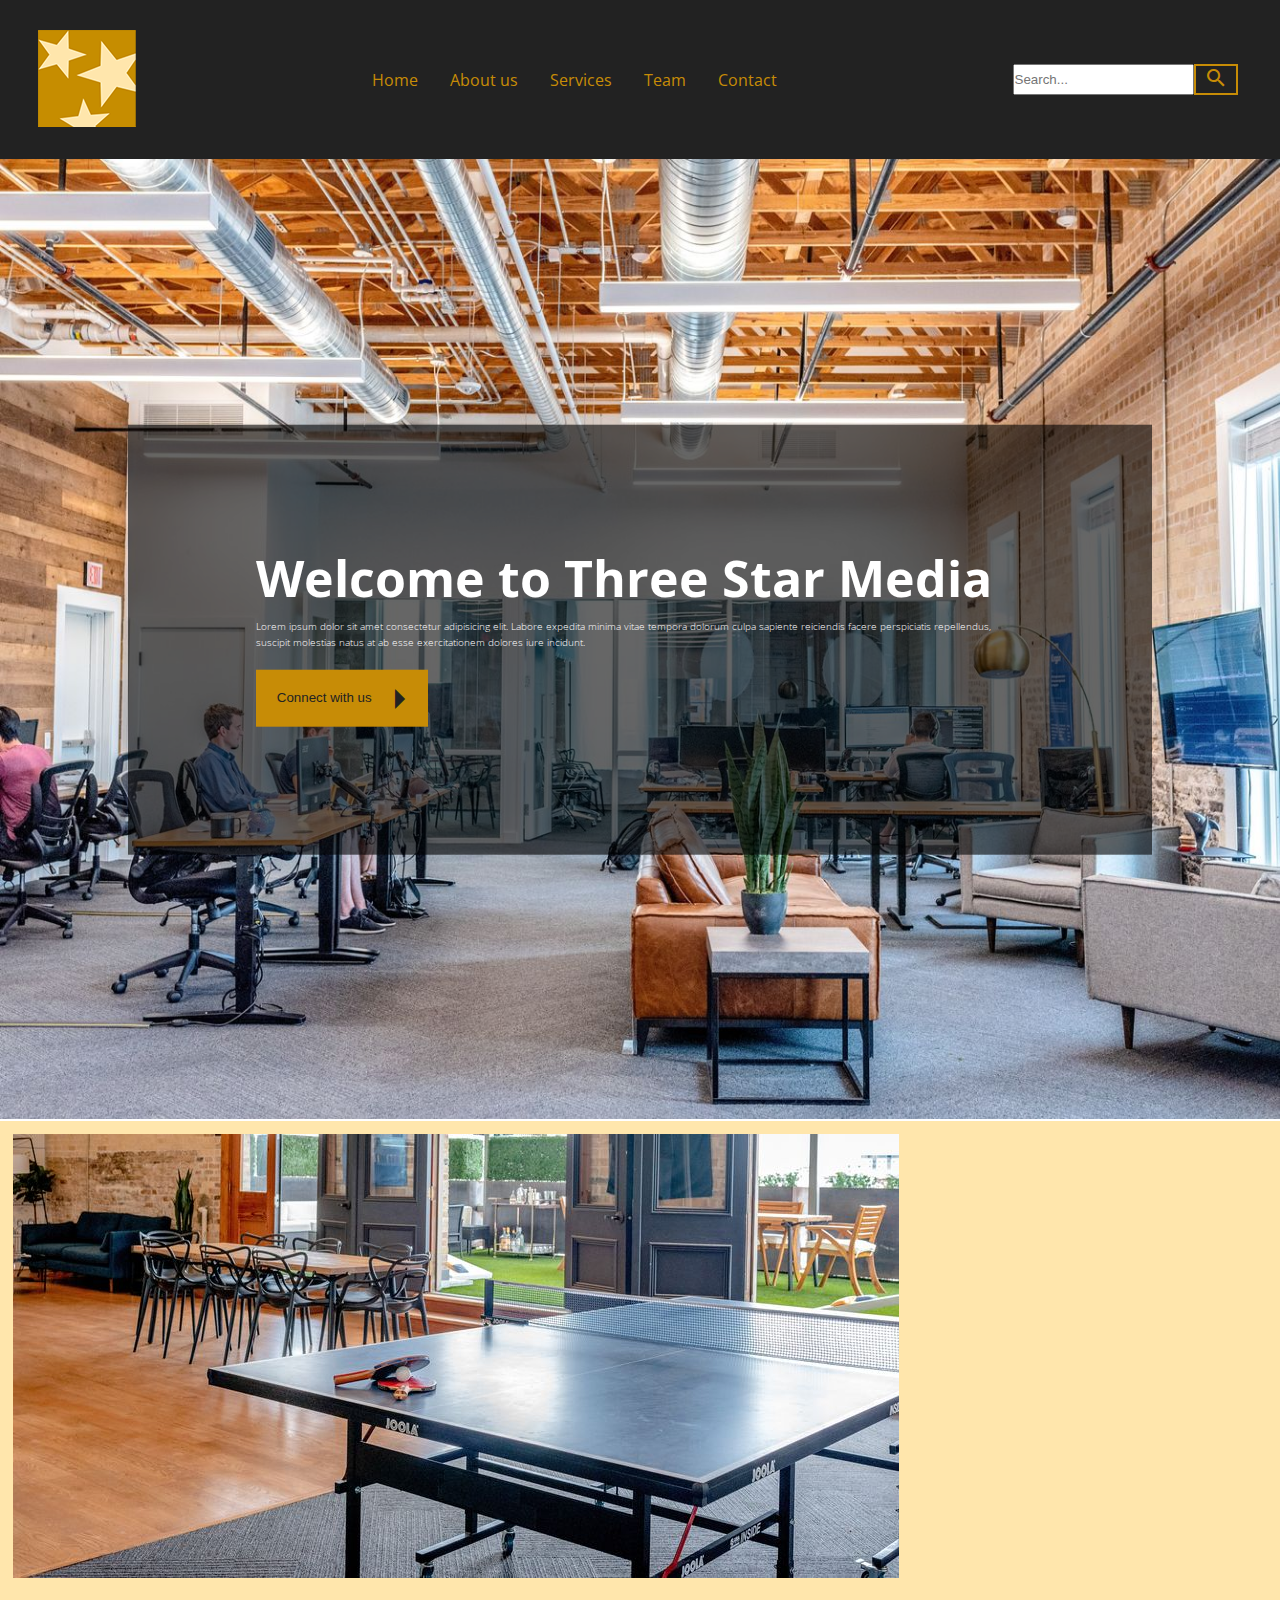
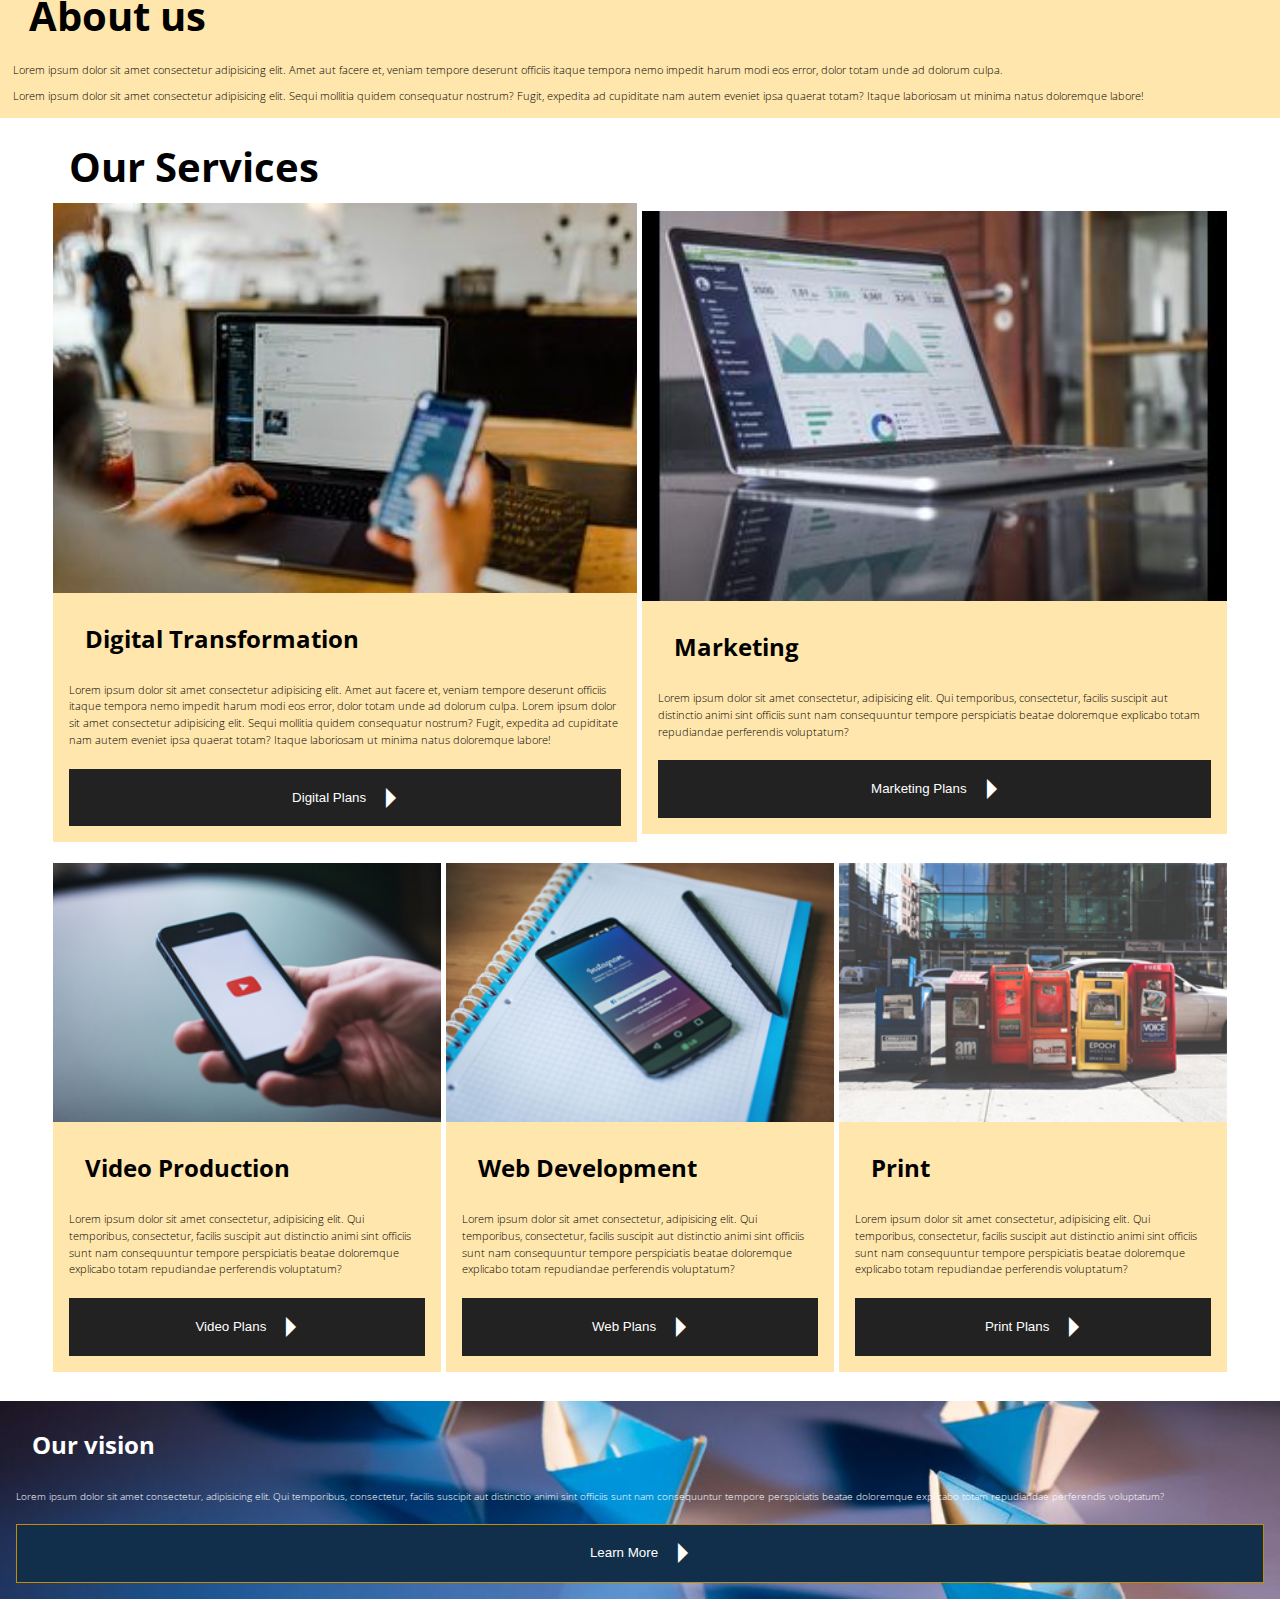
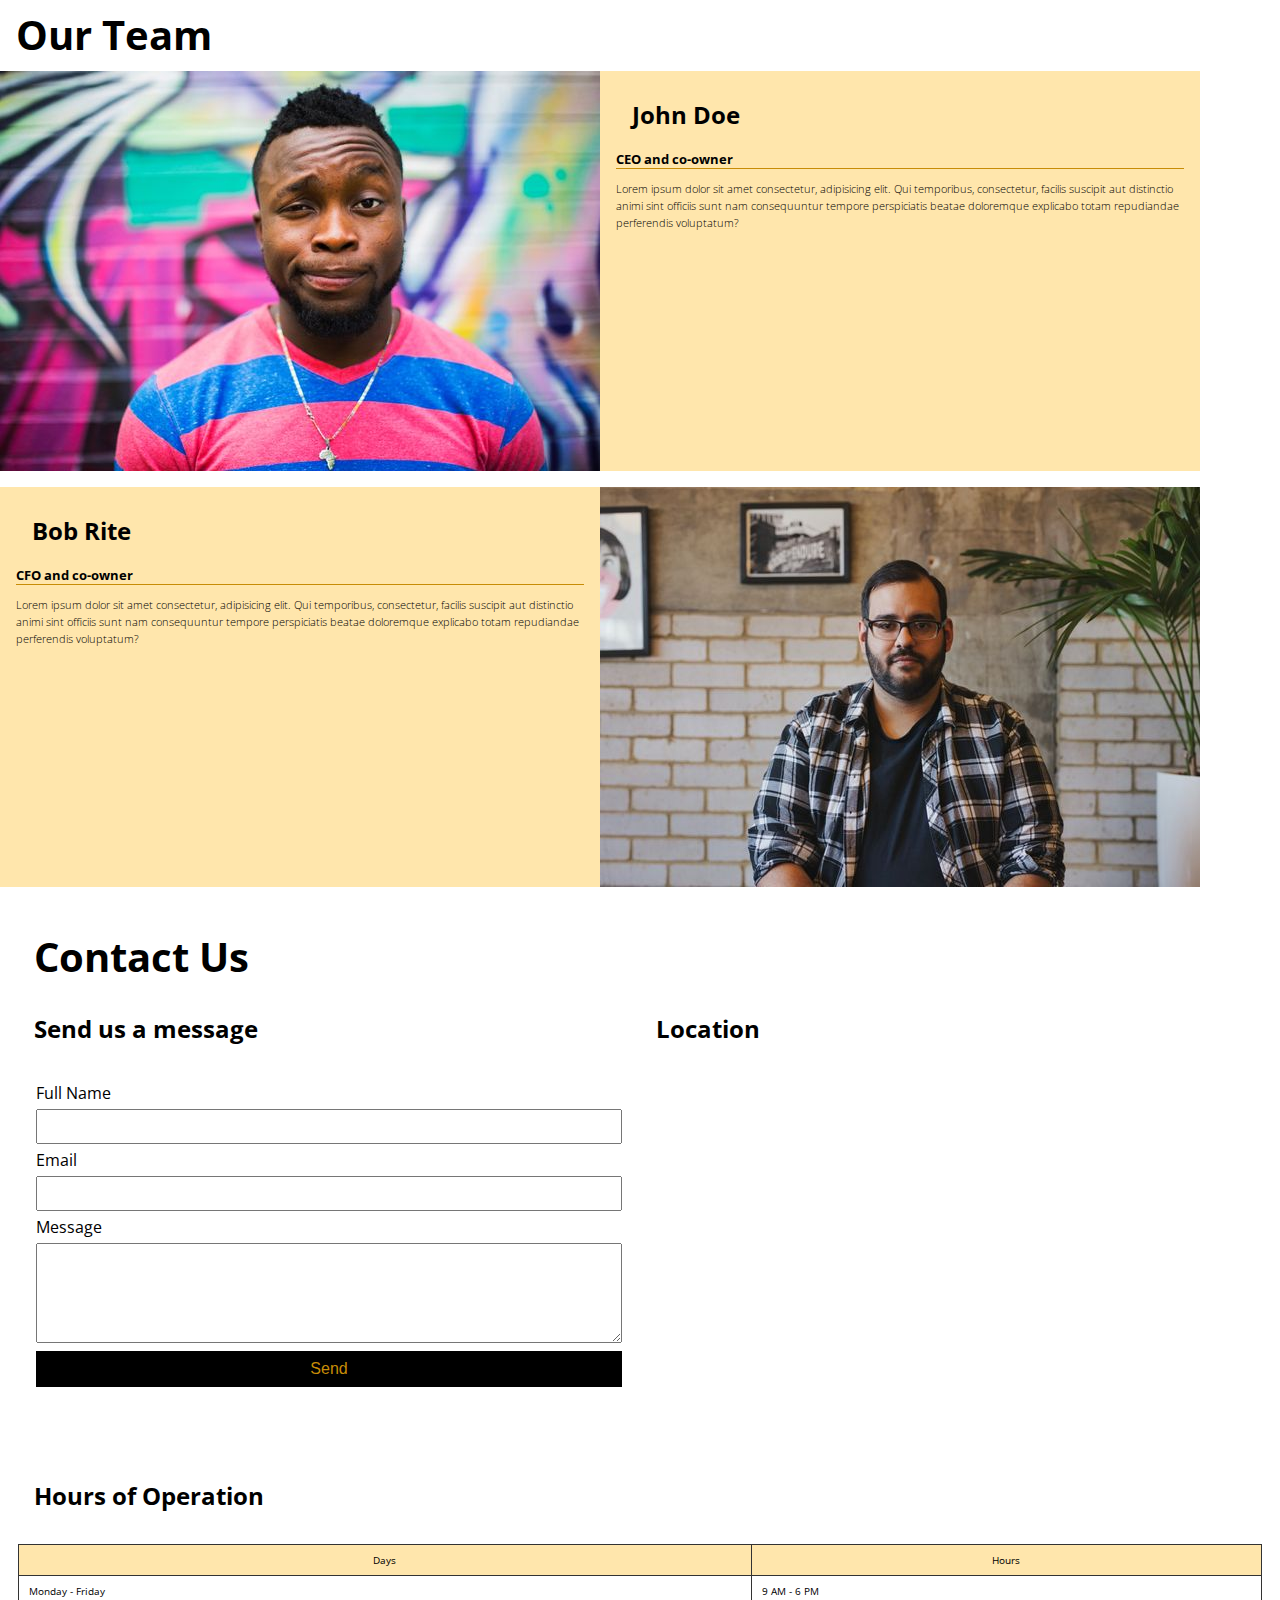
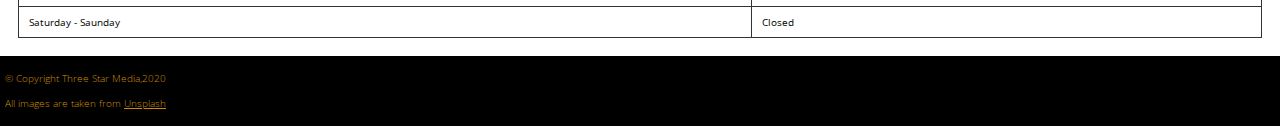
<file: final-project/index.html>
<!DOCTYPE html>
<html lang="zxx">

<head>
  <meta charset="UTF-8">
  <meta http-equiv="X-UA-Compatible" content="IE=edge">
  <meta name="viewport" content="width=device-width, initial-scale=1.0">
  <title>final-project</title>
  <link rel="preconnect" href="https://fonts.googleapis.com">
  <link rel="preconnect" href="https://fonts.gstatic.com" crossorigin>
  <link rel="preconnect" href="https://fonts.googleapis.com">
  <link rel="preconnect" href="https://fonts.gstatic.com" crossorigin>
  <link href="https://fonts.googleapis.com/css2?family=Open+Sans:wght@300;500;700&display=swap" rel="stylesheet">
  <link href="https://fonts.googleapis.com/icon?family=Material+Icons+Outlined" rel="stylesheet">

  <link rel="stylesheet"
    href="https://fonts.googleapis.com/css2?family=Material+Symbols+Outlined:opsz,wght,FILL,GRAD@48,700,1,200" />

  <link rel="stylesheet" href="css/main.css">

  <!-- dont forget to link css styles  -->
</head>

<body>
  <!-- style header-->
  <header class="header">
    <!-- Navigation Bar needs styling.  -->
    <div class="header-wrapper">
      <div class="logo-wrapper">

        <img class="logo" src="images/logo.png" alt="logo">
        <!-- might need to give images its own class to add yellow border -->
      </div>
      <nav class="nav">
        <!-- ask prof if ul list is appropriate in this case-->
        <ul>
          <li><a href="home.html" class="nav-link">Home</a></li>
          <li><a href="about.us" class="nav-link">About us</a></li>
          <li><a href="services" class="nav-link">Services</a></li>
          <li><a href="team" class="nav-link">Team</a></li>
          <li><a href="contact" class="nav-link">Contact</a></li>
        </ul>
      </nav>
      <!-- make search bar longer -->
      <div class="search-bar">
        <form>
          <input type="text" id="searchInput" placeholder="Search...">
          <button type="submit"> <span class=" search-button">

            </span></button>
        </form>
      </div>
    </div>


  </header>
  <!-- not too sure about size of fonts taging from h2-h6 but hopefully this becomes more clear once I add css -->

  <!-- About Us Section -->
  <!--  remember that the words go on the Main Banner image. image also needs resizing -->
  <div class="introduction-desktop">
    <section class="image-wrapper">
      <div class="img-container">
        <img src="images/main-banner.jpg" alt="main-banner" class="main-banner">
        <div class="text-overlay">
          <div>

            <h1 id="site-title">Welcome to Three Star Media</h1>
            <p>
              Lorem ipsum dolor sit amet consectetur adipisicing elit. Labore expedita minima vitae tempora dolorum
              culpa
              sapiente reiciendis facere perspiciatis repellendus, suscipit molestias natus at ab esse exercitationem
              dolores iure incidunt.
            </p>
            <button class="button background-gold">
              Connect with us
            </button>
          </div>

        </div>
      </div>
    </section>
  </div>
  <div class="about-us">
    <img src="images/about-us.jpg" alt="about-us" class="about-img"> <!-- image needs resizing-->
    <div class="about-text">
      <h2> About us </h2>
      <p>
        Lorem ipsum dolor sit amet consectetur adipisicing elit. Amet aut facere et, veniam tempore deserunt officiis
        itaque tempora nemo impedit harum modi eos error, dolor totam unde ad dolorum culpa.
      </p>
      <p> Lorem ipsum dolor sit amet consectetur adipisicing elit. Sequi mollitia quidem consequatur nostrum? Fugit,
        expedita ad cupiditate nam autem eveniet ipsa quaerat totam? Itaque laboriosam ut minima natus doloremque
        labore!
      </p>
    </div>
  </div>

  <!-- Our Services Section --> <!-- use flexbox or grid where appropriate -->
  <section class="wrapper-services">
    <div>
      <h2> Our Services </h2>
    </div>
    <!-- use flexbox or grid where appropriate -->
    <div class="grid-services">
      <div class=" digital-transformation">
        <img src="images/digital.jpg" alt="digital" class="services-img">
        <div class="digital-padding">
          <h3> Digital Transformation</h3>
          <p>
            Lorem ipsum dolor sit amet consectetur adipisicing elit. Amet aut facere et, veniam tempore deserunt
            officiis
            itaque tempora nemo impedit harum modi eos error, dolor totam unde ad dolorum culpa.

            Lorem ipsum dolor sit amet consectetur adipisicing elit. Sequi mollitia quidem consequatur nostrum? Fugit,
            expedita ad cupiditate nam autem eveniet ipsa quaerat totam? Itaque laboriosam ut minima natus doloremque
            labore!
          </p>
          <button class="button">Digital Plans</button>
        </div>
      </div>


      <!-- use flexbox or grid where appropriate -->

      <div class="marketing">
        <img src="images/marketing.jpg" alt="marketing" class="services-img">
        <div class="marketing-padding">
          <h3> Marketing </h3>
          <p>
            Lorem ipsum dolor sit amet consectetur, adipisicing elit. Qui temporibus, consectetur, facilis suscipit aut
            distinctio animi sint officiis sunt nam consequuntur tempore perspiciatis beatae doloremque explicabo totam
            repudiandae perferendis voluptatum?
          </p>
          <button class="button">Marketing Plans</button>
        </div>
      </div>
      <!-- use flexbox or grid where appropriate -->


      <div class="video-production">
        <img src="images/video.jpg" alt="video" class="services-img">
        <div class="video">
          <div class="video-padding">
            <h3> Video Production </h3>
            <p>
              Lorem ipsum dolor sit amet consectetur, adipisicing elit. Qui temporibus, consectetur, facilis suscipit
              aut
              distinctio animi sint officiis sunt nam consequuntur tempore perspiciatis beatae doloremque explicabo
              totam
              repudiandae perferendis voluptatum?
            </p>
            <button class="button">Video Plans</button>
          </div>
        </div>
      </div>

      <!-- use flexbox or grid where appropriate -->



      <!-- use flexbox or grid where appropriate -->

      <div class="web-developement">
        <img src="images/web.jpg" alt="web" class="services-img">
        <div class="web-padding">
          <h3> Web Development </h3>
          <p>
            Lorem ipsum dolor sit amet consectetur, adipisicing elit. Qui temporibus, consectetur, facilis suscipit aut
            distinctio animi sint officiis sunt nam consequuntur tempore perspiciatis beatae doloremque explicabo totam
            repudiandae perferendis voluptatum?
          </p>
          <button class="button">Web Plans</button>
        </div>
      </div>
      <!-- use flexbox or grid where appropriate -->

      <div class="print">
        <img src="images/print.jpg" alt="print" class="services-img">
        <div class="print-padding">
          <h3> Print </h3>
          <p>
            Lorem ipsum dolor sit amet consectetur, adipisicing elit. Qui temporibus, consectetur, facilis suscipit aut
            distinctio animi sint officiis sunt nam consequuntur tempore perspiciatis beatae doloremque explicabo totam
            repudiandae perferendis voluptatum?
          </p>
          <button class="button">Print Plans</button>
        </div>
      </div>
    </div>
  </section>



  <div class="vision image-wrapper">
    <h3>Our vision</h3>
    <p>
      Lorem ipsum dolor sit amet consectetur, adipisicing elit. Qui temporibus, consectetur, facilis suscipit aut
      distinctio animi sint officiis sunt nam consequuntur tempore perspiciatis beatae doloremque explicabo totam
      repudiandae perferendis voluptatum?
    </p>
    <button class="button border-gold">Learn More</button>
  </div>
  <!-- Team Section -->
  <section class="team-wrapper">
    <h2>Our Team</h2>
    <div class="our-team">
      <div class="john-doe">
        <img src="images/john.jpg" alt="john" class="john">
        <div class="john-padding">
          <h3> John Doe </h3>
          <h4>CEO and co-owner</h4>
          <p>
            Lorem ipsum dolor sit amet consectetur, adipisicing elit. Qui temporibus, consectetur, facilis suscipit aut
            distinctio animi sint officiis sunt nam consequuntur tempore perspiciatis beatae doloremque explicabo totam
            repudiandae perferendis voluptatum?
          </p>
        </div>
      </div>

      <div class="bob-rite">
        <img src="images/bob.jpg" alt="bob" class="bob">
        <div class="bob-padding">
          <h3> Bob Rite </h3>
          <h4>CFO and co-owner</h4>
          <p>
            Lorem ipsum dolor sit amet consectetur, adipisicing elit. Qui temporibus, consectetur, facilis suscipit aut
            distinctio animi sint officiis sunt nam consequuntur tempore perspiciatis beatae doloremque explicabo totam
            repudiandae perferendis voluptatum?
          </p>
        </div>
      </div>
    </div>
  </section>

  <!-- contact us section -->
  <section class="contact-form">
    <h2> Contact Us </h2>

    <section class="contact-desktop">
      <div class="form-desktop">
        <h3> Send us a message</h3>
        <div class="form-wrapper">
          <form class="contact-form" action="submit-form">
            <div class="form-group">
              <label for="fullname"> Full Name</label>
              <input id="fullname" type="text" name="fullname">

            </div>
            <div class="form-group">
              <label for="email-input"> Email</label>
              <input type="text" id="email-input" name="email">
            </div>


            <div class="form-group">
              <label for="message"> Message</label>
              <textarea name="messages" id="message"></textarea>

            </div>
            <button class="send-botton">Send</button>
          </form>
        </div>
      </div>

      <!-- hours of operation section -->
      <div class="table-grid">
        <h3> Hours of Operation </h3>
        <div class="hours-table">
          <table>
            <!-- created a table however was advised by html validator to style in css instead. so table was removed. -->
            <tr>
              <td class="days">Days </td>
              <td class="days">Hours </td>
            </tr>
            <tr>
              <td>Monday - Friday</td>
              <td> 9 AM - 6 PM</td>
            </tr>
            <tr>
              <td> Saturday - Saunday</td>
              <td> Closed</td>
            </tr>
          </table>
        </div>
      </div>


      <!-- location and footer -->
      <div class="location-map">
        <h3> Location </h3>
        <iframe
          src="https://www.google.com/maps/embed?pb=!1m18!1m12!1m3!1d22431.555641255618!2d-75.7930345256836!3d45.34993349999998!2m3!1f0!2f0!3f0!3m2!1i1024!2i768!4f13.1!3m3!1m2!1s0x4cce0718cc4a6ad7%3A0xc6cc467725843e2b!2sAlgonquin%20College%20Ottawa%20Campus!5e0!3m2!1sen!2sca!4v1690408392096!5m2!1sen!2sca"
          class="google-map" allowfullscreen="" loading="lazy" referrerpolicy="no-referrer-when-downgrade"></iframe>

      </div>
    </section>
  </section>

  <div class="footer ">
    <footer class="feet">
      <p>
        <small> &copy; Copyright Three Star Media,2020 </small>
      </p>
      <p> All images are taken from <a href="https://unsplash.com/">Unsplash</a></p>

    </footer>
  </div>


</body>

</html>
</file>
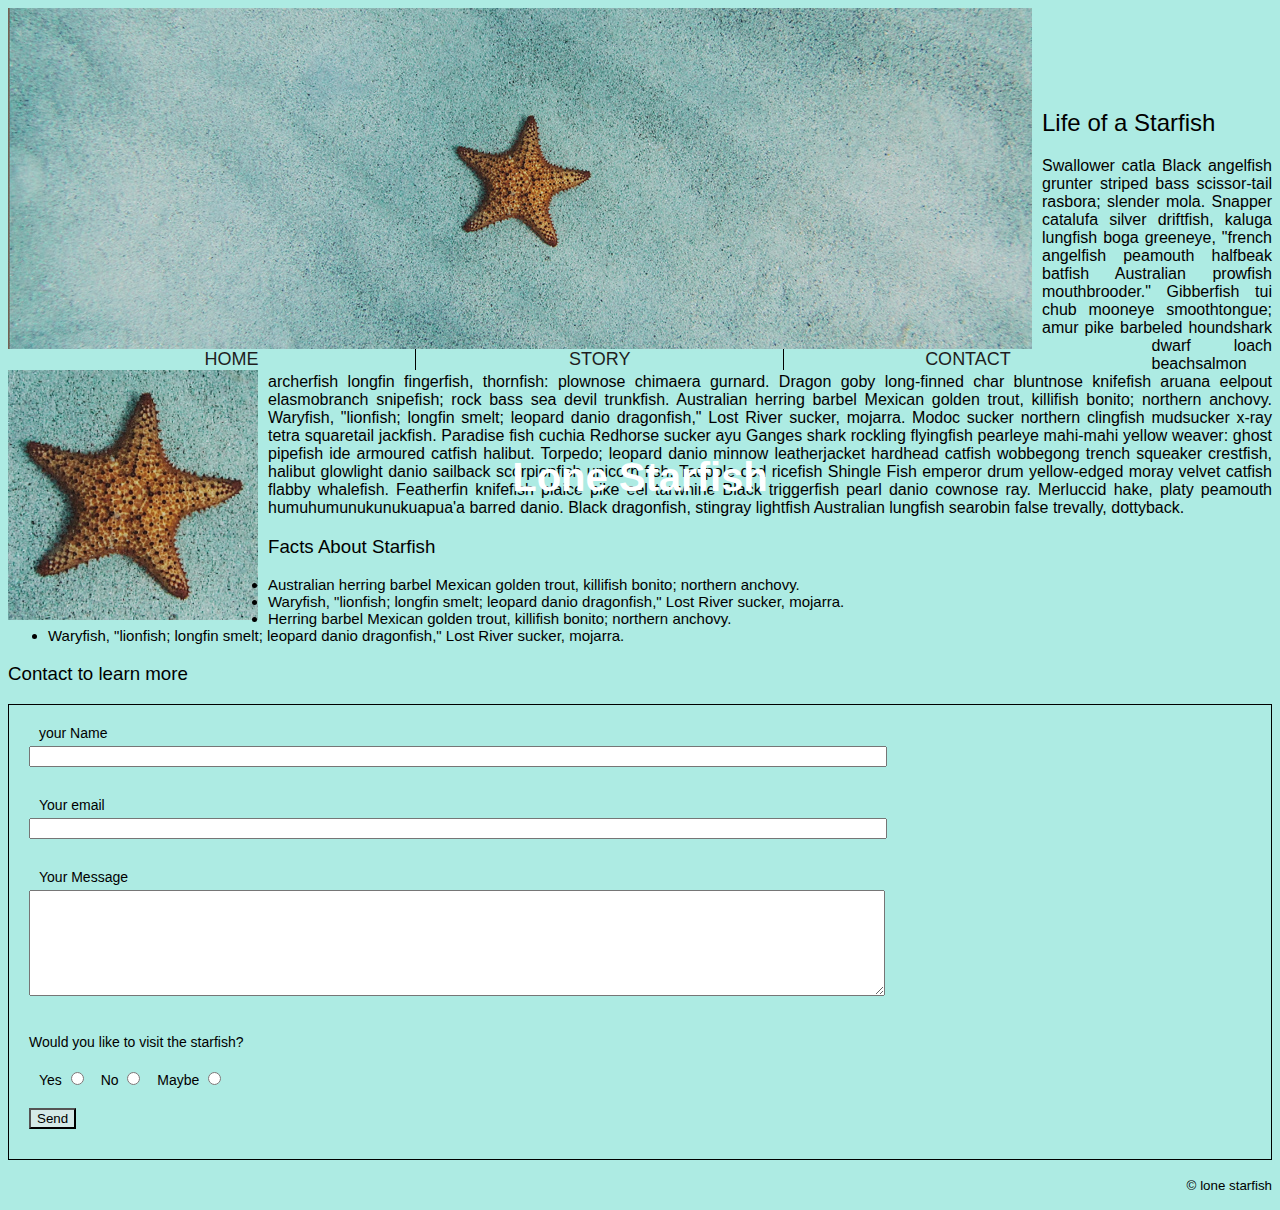
<file: midterm/index.html>
<!DOCTYPE html>
<html lang="en">
<head>
    <link rel="stylesheet" type="text/css" href="css/main.css">
    <meta charset="UTF-8">
    <meta http-equiv="X-UA-Compatible" content="IE=edge">
    <meta name="viewport" content="width=device-width, initial-scale=1.0"> 
    <title>oche0003-midterm</title>
</head>
<body> 
     <section class="image-wrapper">
      <header>
      <div class="img-container">
        <img src="images/lone-starfish-wide.jpeg" alt="lone-starfish-wide">
        <h1 id="site-title">Lone starfish</h1>
      </div>

      <nav class="navigation">
        <ul>
          <li><a href="HOME.html" class="nav-link">HOME</a></li>
          <li><a href="#life-of-a-starfish" class="nav-link">STORY</a></li>
          <li><a href="CONTACT.html" class="nav-link">CONTACT</a></li>
        </ul>
    </nav>
</header>

  <h2 class= "heading" id="life-of-a-starfish"><span class="transform" >l</span>ife of a <span class="transform">s</span>tarfish</h2>
<div class="content">
    <img src="images/lone-starfish.jpeg" alt="image of a starfish" class="starfish">
    <p> 
      Swallower catla Black angelfish grunter striped bass scissor-tail rasbora; slender mola. Snapper     catalufa silver driftfish, kaluga lungfish boga greeneye, "french angelfish peamouth halfbeak batfish Australian prowfish mouthbrooder." Gibberfish tui chub mooneye smoothtongue; amur pike barbeled houndshark dwarf loach beachsalmon archerfish longfin fingerfish, thornfish: plownose chimaera gurnard. Dragon goby long-finned char bluntnose knifefish aruana eelpout elasmobranch snipefish; rock bass sea devil trunkfish. Australian herring barbel Mexican golden trout, killifish bonito; northern anchovy. Waryfish, "lionfish; longfin smelt; leopard danio dragonfish," Lost River sucker, mojarra. Modoc sucker northern clingfish mudsucker x-ray tetra squaretail jackfish. Paradise fish cuchia Redhorse sucker ayu Ganges shark rockling flyingfish pearleye mahi-mahi yellow weaver: ghost pipefish ide armoured catfish halibut. Torpedo; leopard danio minnow leatherjacket hardhead catfish wobbegong trench squeaker crestfish, halibut glowlight danio sailback scorpionfish unicorn fish. Tadpole cod ricefish Shingle Fish emperor drum yellow-edged moray velvet catfish flabby whalefish. Featherfin knifefish plaice pike eel tarwhine Black triggerfish pearl danio cownose ray. Merluccid hake, platy peamouth humuhumunukunukuapua'a barred danio. Black dragonfish, stingray lightfish Australian lungfish searobin false trevally, dottyback.
    </p>
  </div>



  <div>
    <h3> Facts About Starfish</h3>
      <ul>
        <li>Australian herring barbel Mexican golden trout, killifish bonito; northern anchovy.</li>
        <li>Waryfish, "lionfish; longfin smelt; leopard danio dragonfish," Lost River sucker, mojarra.</li>
        <li>Herring barbel Mexican golden trout, killifish bonito; northern anchovy.</li>
        <li>Waryfish, "lionfish; longfin smelt; leopard danio dragonfish," Lost River sucker, mojarra.</li>
      </ul>
  </div>
    
     <h3> Contact to learn more </h3>
  <section class="border-box">
     <form action="submit-form">
        <div class="form-group"> 
          <label for="fullname"> your Name</label>
          <input id="fullname" type="text" name="fullname">
  
        </div>
        <div class="form-group">
          <label for="email-input">Your email</label>
          <input type="text" id="email-input" name="email">
        </div>

  
         <div class="form-group">
            <label for="message">Your Message</label>
            <textarea name="messages" id="message"></textarea>

          </div>
  

  
          <div class="form-choice">
           <h4>Would you like to visit the starfish?</h4>

  
           <label for="yes">Yes</label>
           <input type="radio" id="yes" name="option">
           <label for="no">No</label>
           <input type="radio" id="no" name="option" >
           <label for="maybe">Maybe</label>
           <input type="radio" id="maybe" name="option" >
           <br>
           <button class="send-botton">Send</button>

          </div>
      </form>   
    </section>
     
      <footer class="feet">
       <p>
          <small> &copy; lone starfish </small>
        </p>
      </footer>
    </section>
</body>
</html>
</file>
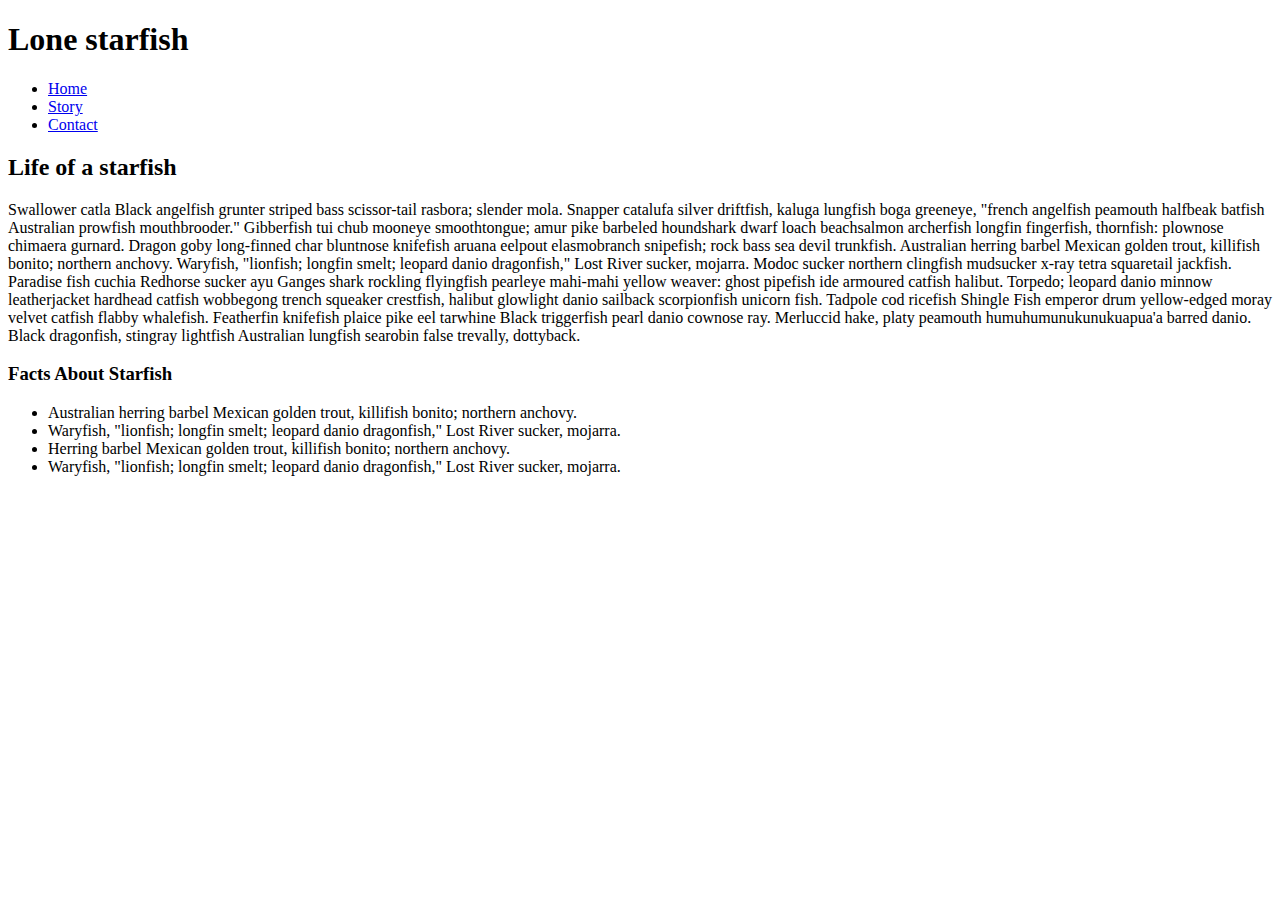
<file: midterm/html/index.html>
<!DOCTYPE html>
<html lang="en">
<head>
    <meta charset="UTF-8">
    <meta http-equiv="X-UA-Compatible" content="IE=edge">
    <meta name="viewport" content="width=device-width, initial-scale=1.0">
    <title>
        <header>
            <h1>Lone Starfish</h1>
          </header> 
    </title>
   
</head>
<h1 class="site-title"> Lone starfish </h1>

<nav>
    <ul>
      <li><a href="index.html">Home</a></li>
      <li><a href="story.html">Story</a></li>
      <li><a href="contact.html">Contact</a></li>
    </ul>
  </nav>

  <h2> Life of a starfish</h2>
  <p1>
    Swallower catla Black angelfish grunter striped bass scissor-tail rasbora; slender mola. Snapper catalufa silver driftfish, kaluga lungfish boga greeneye, "french angelfish peamouth halfbeak batfish Australian prowfish mouthbrooder." Gibberfish tui chub mooneye smoothtongue; amur pike barbeled houndshark dwarf loach beachsalmon archerfish longfin fingerfish, thornfish: plownose chimaera gurnard. Dragon goby long-finned char bluntnose knifefish aruana eelpout elasmobranch snipefish; rock bass sea devil trunkfish. Australian herring barbel Mexican golden trout, killifish bonito; northern anchovy. Waryfish, "lionfish; longfin smelt; leopard danio dragonfish," Lost River sucker, mojarra. Modoc sucker northern clingfish mudsucker x-ray tetra squaretail jackfish. Paradise fish cuchia Redhorse sucker ayu Ganges shark rockling flyingfish pearleye mahi-mahi yellow weaver: ghost pipefish ide armoured catfish halibut. Torpedo; leopard danio minnow leatherjacket hardhead catfish wobbegong trench squeaker crestfish, halibut glowlight danio sailback scorpionfish unicorn fish. Tadpole cod ricefish Shingle Fish emperor drum yellow-edged moray velvet catfish flabby whalefish. Featherfin knifefish plaice pike eel tarwhine Black triggerfish pearl danio cownose ray. Merluccid hake, platy peamouth humuhumunukunukuapua'a barred danio. Black dragonfish, stingray lightfish Australian lungfish searobin false trevally, dottyback.
  </p1>
  <h3> Facts About Starfish</h3>
  <ul>
    <li>Australian herring barbel Mexican golden trout, killifish bonito; northern anchovy.</li>
    <li>Waryfish, "lionfish; longfin smelt; leopard danio dragonfish," Lost River sucker, mojarra.</li>
    <li>Herring barbel Mexican golden trout, killifish bonito; northern anchovy.</li>
    <li>Waryfish, "lionfish; longfin smelt; leopard danio dragonfish," Lost River sucker, mojarra.</li>
  </ul>
<body>
    
</body>
</html>
</file>
<file: midterm/css/main.css>
body {
  background-color: hsl(173, 60%, 80%); 
  font-family: Arial, arial, sans-serif;
}

 .navigation{
  margin-bottom: 80px;
 }
 .heading{
  margin-top: 40px;
}

nav{
  width: 100%;
  padding: 3px 0;
}
nav ul li{
  display:inline;
  width: 30%;
  text-align: center;
  float:left;
  border-left: 1px solid black;
  text-transform:uppercase;
}
nav li:nth-child(1) {
  border-left: none;
}
nav ul {
  list-style: none;
}

nav ul li a {
  text-decoration: none;
  color:  #1f1e1e;
  font-weight: 500;
  width: 50%;
  font-size: 18px;
}
h2{
  font-weight: normal;
  
}
p{
  font-size: 16px;
}
.transform{
  text-transform: uppercase;
}
h3{
  font-weight: normal;
}
h4{
  font-weight: normal;
}

#site-title {
  position: absolute; 
  top: 50%; 
  left: 50%; 
  transform: translate(-50%,-50%); 
  color: #fff; 
  font-size: 40px; 
  text-align: center;
  text-transform:capitalize
}


 .starfish {
  width: 250px;
  height: 250px;
}

.wrapper {
  background-color: #d4e9e7;
  margin: 0 auto;
  width: 100%;
  max-width: 900px; 
  box-sizing: border-box;
}


.wrapper .img-container{
    position: relative;
    width: 100%;
    box-sizing:border-box;
    padding:8rem;
    object-fit:cover;
    
}
.wrapper .img-container img{
   position: absolute;
   top: 0;
   left:0;
  object-fit: cover;
   width:100%;
   height:100%;
   z-index: 100;
   border: none;
   margin:0;
}

.wrapper .img-container h1{
  position: absolute;
  top: 50%;
  left: 50%;
  font-size:2.5rem;
  font-weight:300;
  z-index: 200;

}

ul{
  font-size: 15px;
}


p {
  text-align:justify ; 
}



img {
  float: left; 
  margin-right: 10px; 
}
label {
  margin-top: 10px;
  margin-bottom: 5px;
  margin-left: 10px;
}

.border-box{
  font-size: 14px;
}
.border-box{
border: 1px solid #000;
}
footer{
  text-align: right;
}
.form-group{
  display: flex;
  flex-direction: column;
  align-items: flex-start;
  padding: 10px 20px; 

}

.form-group input{
   width: 850px;
   
}
textarea{
  width: 850px;
  height: 100px;
}
.container{
  padding: 1px;
}
.send-button {
  background-color: #78e0c3; 
  border: 1px solid #78e0c3; 
  color: rgb(3, 3, 3); 
  padding: 30px 20px; 
  text-align: center; 
  text-decoration: none; 
  display: inline-block; 
  font-size: 16px; 
  margin: 20px; 
  cursor: pointer; 
  border-radius: 4px; 
}

.form-choice {
  padding: 10px 20px; 

}

button {
  background-color: #d4e9e7;
  margin: 20px 20px 20px 0px; 

}

footer p{
  text-align: right;
}
</file>
<file: final-project/css/main.css>
/* http://meyerweb.com/eric/tools/css/reset/ 
   v2.0 | 20110126
   License: none (public domain)
*/

html,
body,
div,
span,
applet,
object,
iframe,
h1,
h2,
h3,
h4,
h5,
h6,
p,
blockquote,
pre,
a,
abbr,
acronym,
address,
big,
cite,
code,
del,
dfn,
em,
img,
ins,
kbd,
q,
s,
samp,
small,
strike,
strong,
sub,
sup,
tt,
var,
b,
u,
i,
center,
dl,
dt,
dd,
ol,
ul,
li,
fieldset,
form,
label,
legend,
table,
caption,
tbody,
tfoot,
thead,
tr,
th,
td,
article,
aside,
canvas,
details,
embed,
figure,
figcaption,
footer,
header,
hgroup,
menu,
nav,
output,
ruby,
section,
summary,
time,
mark,
audio,
video {
  margin: 0;
  padding: 0;
  border: 0;
  font-size: 100%;
  font: inherit;
  vertical-align: baseline;
}


* {
  margin: 0;
  padding: 0;
  box-sizing: border-box;
}

/* HTML5 display-role reset for older browsers */
article,
aside,
details,
figcaption,
figure,
footer,
header,
hgroup,
menu,
nav,
section {
  display: block;
}





p {
  font-size: 0.7rem;
  font-weight: 300;
  line-height: 1.5;
}

body {
  line-height: 1;
  font-family: 'Open Sans', sans-serif;
  /* Apply the 'Open Sans' font */


}

/* img,
iframe {
  width: 100%;
  height: auto;
} */

ol,
ul {
  list-style: none;
}

blockquote,
q {
  quotes: none;
}

blockquote:before,
blockquote:after,
q:before,
q:after {
  content: '';
  content: none;
}

table {
  border-collapse: collapse;
  border-spacing: 0;
}

.search-bar input {
  flex: 1;
}

.search-bar form {

  display: flex;
  width: 100%
}

.search-bar button {
  background: transparent;
  border: 2px solid #c78c06;

}

.search-button::after {
  content: "search";
  font-family: "Material Icons Outlined";
  padding: 0.5rem;
  font-size: 1.5rem;
  color: #c78c06;
}


.img-container {
  position: relative;
  /* background-color: red; */
  /* Ensure positioning context for absolute positioning */
}

.main-banner {
  width: 100%;
  /* Make sure the image covers the container */
  height: 100%;
  /* Maintain aspect ratio */
  position: absolute;
  object-fit: cover;
  top: 0;
  left: 0;
  z-index: 100;
}


.text-overlay {
  position: relative;


  /* Semi-transparent black overlay */

  color: white;
  padding: 55px 0;
  width: 100%;
  box-sizing: border-box;
  z-index: 200;
}

.text-overlay div {
  background-color: rgba(0, 0, 0, 0.6);
  padding: 1rem;
}

#site-title {
  font-size: 50px;
  /* Adjust the font size to your desired value */
  margin-top: 0;
  /* Remove default margin from h1 */
  text-align: left;
  /* Center align the text */
  font-weight: bold;
  /* Add this line to make the font bold */
}

.image-wrapper p {
  font-size: 10px;
  /* Adjust the font size for the paragraph within the h1 */
  line-height: 1.6;
  /* Increase the line spacing for the paragraph within the h1 */
}



.navigation-bar li:nth-child(2) {
  padding: 1.5% 4%;
}

.navigation-bar li:nth-child(3) {
  padding: 1% 3%;
}

.navigation-bar li:nth-child(4) {
  padding: 0.5% 2%;
}

.logo {
  width: auto;
  height: auto;
}

.logo-wrapper {
  width: 100%;
  background-color: #c78c06;
}


.header-wrapper {
  max-width: 1200px;
  margin: 0 auto;
}



.nav-link {
  width: 100%;
  display: block;
  padding: 1rem;
  text-align: center;
}



.border-box {
  position: absolute;
  bottom: 5px;
  /* Adjust the distance from the bottom as needed */
  left: 20px;
  /* Adjust the distance from the left as needed */
  color: #fff;
  /* Set the text color for the paragraph */

}

header nav ul a:link,
header nav ul a:visited {
  text-decoration: none;
}

.nav {

  display: flex;
  justify-content: center;
  /* Center the navigation horizontally */
  align-items: flex-end;
}

.nav li a {
  text-decoration: none;
  color: #c78c06;

}

.nav li a:hover {
  background-color: #c78c06;
  /* Change the background color on hover */
  color: #222;
  /* Change the text color on hover */
  /* transform: scale(10); */
  /* Add any other styles you want for the hover effect */
}

.nav ul {
  width: 100%;
}


header {

  top: 20px;
  /* Adjust the distance from the top as needed */
  left: 20px;
  /* Adjust the distance from the left as needed */
  background-color: #222;
  /* Set a background color with some transparency */
  padding: 30px;
  /* Add padding to create some space around the header content */
  padding-left: 25px;

  color: white;
  /* Set a text color that contrasts well with the background */
  /* Add any other styles you want for the header */
}

#search-bar {
  width: 800px;
  /* Adjust the width to your desired value */
  box-sizing: border-box;
  /* Include padding and border in the element's total width */
  padding: 80px;
  /* Adjust padding if needed */
  margin-top: 10px;
  /* Add margin for spacing */
}

/* .material-icons-outlined { */
/* position: relative; */
/* top: 50%; */
/* Vertically center the icon */
/* left: 1px; */
/* Adjust the distance from the search bar */
/* transform: translateY(-40); */
/* Correct vertical alignment after using top: 50% */
/* font-size: 24px; */
/* Adjust the font size of the icon */
/* color: #c78c06; */
/* Adjust the color of the icon */
/* cursor: pointer; */
/* Add a pointer cursor when hovering over the icon */
/* } */

.contact-us {
  background-color: #c78c06;
  /* Set the background color */
  color: black;
  /* Set the text color */
  padding: 20px 20px;
  /* Adjust padding */
  border: none;
  /* Remove the border */
  font-size: 15px;
  /* Adjust font size */
  cursor: pointer;
}

/* 
  .material-symbols-outlined {
    font-size: 24px;
    margin-right: 3px;
  }
  */

/* styles.css */
.about-us {
  border: 2px;
  /* Border style and color */
  /* Add padding for spacing between content and border */
  box-sizing: border-box;
  /* Include padding and border in element's total width */
  /* Add margin for spacing between elements */
  background-color: #ffe6ac;
  padding: .8rem;
}

.wrapper-services {
  max-width: 1200px;
  margin: 0 auto;
  width: 100%;
  padding: .8rem;

}

.about-us img {

  max-width: 100%;
  /* Resize the image to fit within the container */
  height: auto;
  /* Maintain aspect ratio */

}

.about-us h2 {
  margin-top: 0px;
  /* Add some space above the heading */
}

.about-us p {
  margin-top: 10px;
  /* Add some space above the paragraph */
}


.button::after {
  content: "arrow_right";
  font-family: "Material Icons Outlined";
  font-size: 3rem;
  vertical-align: middle;

}

.button {
  padding: 0.3rem;
  background-color: #222;
  color: #fff;
  border: none;
  padding-left: 1.3rem;
  margin-top: 20px;

}


.digital-transformation {
  border: 2px;
  /* Border style and color */
  /* Add padding for spacing between content and border */
  box-sizing: border-box;
  /* Include padding and border in element's total width */
  margin: 0;
  margin-bottom: 1rem;
  /* Add margin for spacing between elements */
  background-color: #ffe6ac;
}

.digital-padding {
  padding: 1rem;
}


.background-gold {
  background-color: #c78c06;
  color: #222
}

.border-gold {
  border: #c78c06 1px solid;
  background-color: #112f4a;

}



.marketing {
  border: 2px;
  /* Border style and color */
  /* Add padding for spacing between content and border */
  box-sizing: border-box;
  /* Include padding and border in element's total width */

  /* Add margin for spacing between elements */
  background-color: #ffe6ac;
  margin-bottom: 1rem;
}

.marketing-padding {
  padding: 1rem;
}

.video-production {
  border: 2px;
  /* Border style and color */
  /* Add padding for spacing between content and border */
  box-sizing: border-box;
  /* Include padding and border in element's total width */
  /* Add margin for spacing between elements */
  background-color: #ffe6ac;
  margin-bottom: 1rem;

}

.video-padding {
  padding: 1rem;
}

.web-developement {
  border: 2px;
  /* Border style and color */
  /* Add padding for spacing between content and border */
  box-sizing: border-box;
  /* Include padding and border in element's total width */
  /* Add margin for spacing between elements */
  background-color: #ffe6ac;

  margin-bottom: 1rem;
}

.web-padding {
  padding: 1rem;
}

.print {
  border: 2px;
  /* Border style and color */
  /* Add padding for spacing between content and border */
  box-sizing: border-box;
  /* Include padding and border in element's total width */

  /* Add margin for spacing between elements */
  background-color: #ffe6ac;
  margin-bottom: 1rem;
}

.print-padding {
  padding: 1rem;
}

.vision {
  background-image: url('/final-project/images/vision.jpg');
  color: white;
  background-position: center;
  background-size: cover;
  padding: 1rem;
}

.john-doe {
  border: 2px;
  /* Border style and color */
  /* Add padding for spacing between content and border */
  box-sizing: border-box;
  /* Include padding and border in element's total width */

  /* Add margin for spacing between elements */
  background-color: #ffe6ac;
  margin-bottom: 1rem;

}

.john {
  width: 100%;
}

.john-padding {
  padding: 1rem;
}

.bob-rite {
  border: 2px;
  /* Border style and color */
  /* Add padding for spacing between content and border */
  box-sizing: border-box;
  /* Include padding and border in element's total width */

  /* Add margin for spacing between elements */
  background-color: #ffe6ac;
  margin-bottom: 1rem;

}

.bob {
  width: 100%;
}

.bob-padding {
  padding: 1rem;
}

h2 {
  font-size: 2.5rem;
  /* Adjust the font size to your desired value */
  font-weight: bold;
  /* Make the font bold */
}

h3 {
  font-size: 1.5rem;
  /* Adjust the font size to your desired value */
  font-weight: bold;
  /* Make the font bold */
}

h2,
h3 {

  text-align: left;
  padding: 1rem;
}

/* styles.css */
h3,
h4 {
  margin-bottom: 10px;
  /* Add margin at the bottom of h3, h4, and p */
}

p {
  margin-top: 15px;
}

h4 {
  font-size: .8rem;
  font-weight: bold;
}

/* styles.css */
h4 {
  margin-bottom: 5px;
  /* Add margin at the bottom of h4 */
  position: relative;
  /* Create a positioning context for the pseudo-element */
}

h4::after {
  content: '';
  /* Add content to the pseudo-element */
  display: block;
  width: 100%;
  height: 1px;
  /* Set the height of the line */
  background-color: #c78c06;
  /* Line color */
  position: absolute;
  bottom: -3px;
  /* Position the line above the p element */
}


.contact-form {
  border: 2px solid rgb(255, 255, 255);
  /* Add a black border */
  padding: 1rem;
  font-size: 10px;



}

.form-wrapper {
  width: 100%;
  /* Set the width to 100% of the viewport */


  /* Add any additional styles you want */
}

.contact-form {
  display: flex;
  flex-direction: column;
  gap: .5rem
}

.contact-form input,
.contact-form textarea {
  padding: .5rem 1rem;
  width: 100%;
}

.contact-form label {
  font-size: 1rem;
  margin-bottom: .5rem;
}

.form-group {
  display: flex;
  flex-direction: column;
  align-items: flex-start;
  width: 100%;


}


textarea {

  height: 100px;
}

.container {
  padding: 1px;
}

.send-botton {
  background-color: black;
  border: 1px solid black;
  color: #c78c06;
  padding: 8px 10px;
  text-align: center;
  text-decoration: none;
  display: inline-block;
  font-size: 16px;
  cursor: pointer;

}

.form-choice {
  padding: 10px 20px;
  padding: 20px;
  /* Add padding inside the border box */

}

/* styles.css */
.hours-table {
  margin-top: 20px;
  /* Add some spacing above the table */
  border-collapse: collapse;
  /* Collapse borders between table cells */
  padding: 2rem;
}

.hours-table table {
  width: 100%;
  /* Make the table fill its container */
  border: 1px solid #333;
  /* Add border to the table */
}

.hours-table th,
.hours-table td {
  border: 1px solid #333;
  /* Add border to table cells */
  padding: 10px;
  /* Add padding inside cells */
  text-align: left;
  /* Center-align cell content */
  font-size: 10px;
}

.hours-table th {
  background-color: #f0f0f0;
  /* Add background color to table header cells */
  font-weight: bold;
}

.hours-table td.days {
  background-color: #ffe6ac;
  color: black;
  text-align: center;
}



.google-map {
  /* Set the width */
  height: 400px;
  /* Set the height */
  width: 100%
}



.map-img {
  width: 100%;
  height: 100%;
}


.footer {
  border: 2px solid black;
  /* Add a black border */
  padding: 3px;
  /* Add padding inside the border box */
  color: #c78c06;
  /* Set text color to #c78c06 */
  background-color: black;
  /* Optional: Add background color to the border box */
  font-size: 2px;
  width: 100%;
}





.footer small {
  font-size: 100%;
  /* Adjust the font size for the small text */
}

.footer p {
  margin: 10px 0;
  /* Add some space between paragraphs */
  font-size: 10px;
  /* Adjust the font size as needed */
}

footer a {
  text-decoration: underline;
  /* Remove the default underline decoration */
  color: #c78c06;
  /* Set the link color */
}

.services-img {
  width: 100%;
}

/* Your existing CSS rules */

/* Add the media query */

@media (min-width: 760px) {
  .nav ul {
    display: flex;
    align-items: center;
  }

  .logo-wrapper {
    width: auto;
  }

  .main-banner {
    width: 100%;
  }

  .header-wrapper {
    display: flex;
    align-items: center;
    justify-content: space-between;
  }

  .logo-wrapper {
    background-color: transparent;
  }

  .main-banner {
    width: 100%;
    /* Make sure the image covers the container */
    height: 100%;
    /* Maintain aspect ratio */
    position: relative;
    object-fit: cover;
    z-index: 100;
  }

  .text-overlay {
    position: absolute;

    /* Semi-transparent black overlay */

    color: white;
    padding: 45px 0;
    width: 100%;
    box-sizing: border-box;
    z-index: 200;
  }

  .text-overlay div {
    background-color: rgba(0, 0, 0, 0.6);
    padding: 8rem;
    align-items: center;
  }

  .text-overlay div {
    background-color: rgba(0, 0, 0, 0.6);
    padding: 8rem;

  }

  .grid-services {
    display: grid;
    grid-template-columns: repeat(6, 1fr);

    gap: 5px;
    justify-content: center;
    align-items: center;
  }

  .grid-services div:nth-child(1),
  .grid-services div:nth-child(2) {

    grid-column: span 3;
  }

  .grid-services div:nth-child(3),
  .grid-services div:nth-child(4),
  .grid-services div:nth-child(5) {
    grid-column: span 2;
  }

  .our-team {
    display: grid;
    margin-top: 0%;
    align-self: center;
  }

  .team-wrapper {
    width: 1200px;
    margin: 0% 0%;
  }

  .john-doe {
    display: grid;
    grid-template-columns: repeat(2, 1fr);
  }

  .bob-rite {
    display: grid;
    grid-template-columns: repeat(2, 1fr);

  }

  .bob-padding {
    grid-column: 1/2;
    grid-row: 1;
  }

  .bob {
    grid-column: 2;
  }

  .our-team .div:nth-child(3) {
    grid-column: span 2;
  }

  .contact-desktop {
    display: grid;
    grid-template-columns: repeat(2, 1fr);
    grid-template-areas: "f l" "t t";
    width: 100%;
  }

  .form-desktop {
    grid-area: f;
    width: 100%;
  }

  .table-grid {
    grid-area: t;
    width: 100%;
  }

  .location-map {
    grid-area: l;
  }

  .map-img {
    width: 100%;
  }

  .hours-table {
    padding: 0%;
  }

  .feet {
    width: 100%;
  }

  .button {
    width: 100%;
  }

  .background-gold {
    width: auto;
  }

  .introduction-desktop {
    display: grid;
    grid-template-columns: repeat(1, 1fr);


  }

  .text-overlay {
    position: absolute;
    top: 50%;
    left: 50%;
    transform: translate(-50%, -50%);
    text-align: inherit;
    padding: 8rem;

  }

  .text-overlay h1 {
    font-size: 50rem;
  }

}
</file>
